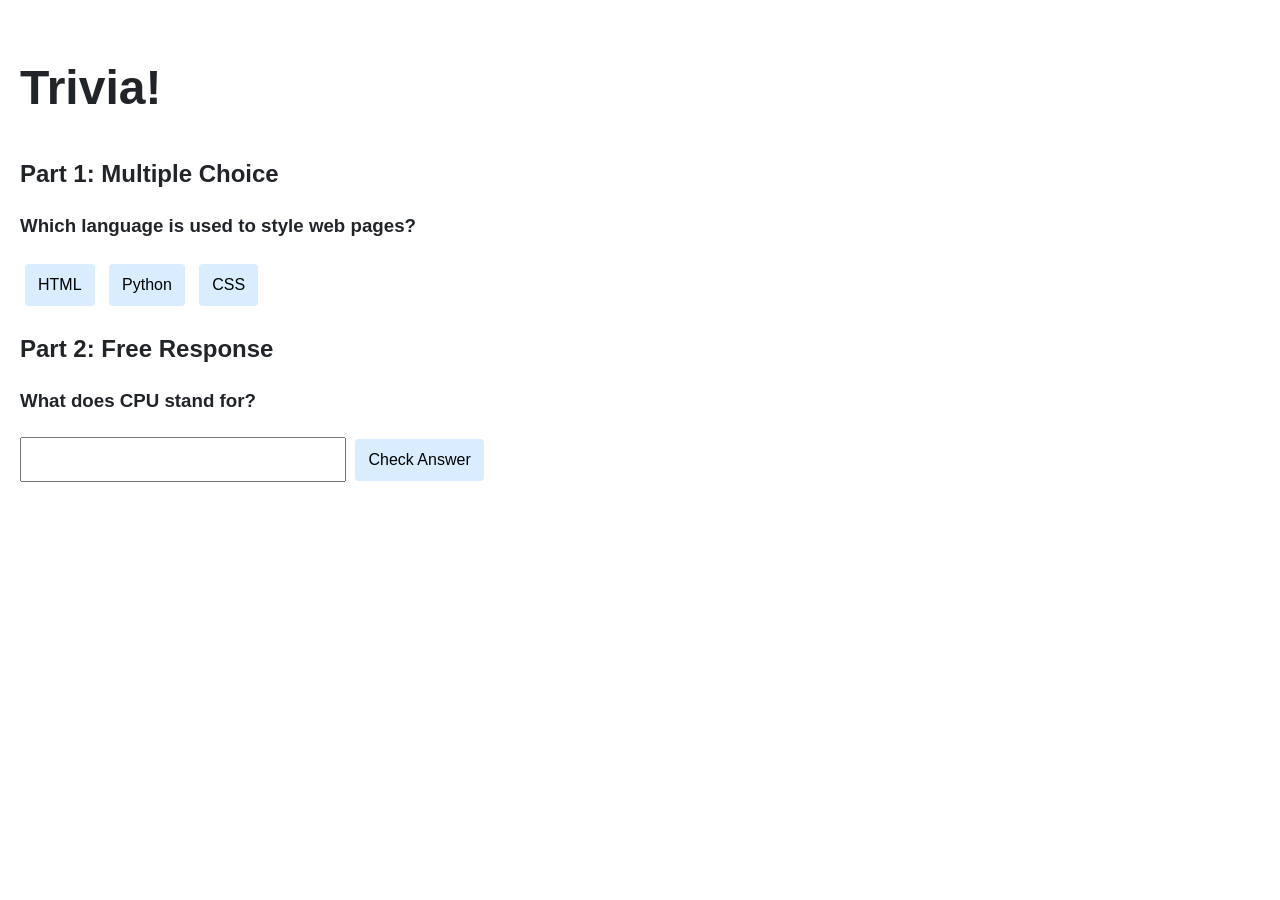
<file: pset8/trivia/trivia/index.html>
<!DOCTYPE html>
<html lang="en">
<head>
    <meta charset="UTF-8">
    <title>Trivia</title>
    <link href="styles.css" rel="stylesheet">
</head>
<body>

    <h1>Trivia!</h1>

    <!-- PART 1 -->
    <h2>Part 1: Multiple Choice</h2>

    <h3>Which language is used to style web pages?</h3>

    <button class="choice">HTML</button>
    <button class="choice">Python</button>
    <button class="choice correct">CSS</button>

    <p id="result1"></p>

    <!-- PART 2 -->
    <h2>Part 2: Free Response</h2>

    <h3>What does CPU stand for?</h3>

    <input type="text" id="answer">
    <button id="check">Check Answer</button>

    <p id="result2"></p>

    <script>
        // PART 1: MULTIPLE CHOICE
        let buttons = document.querySelectorAll(".choice");

        buttons.forEach(function(button) {
            button.addEventListener("click", function() {

                // Reset colors
                buttons.forEach(b => b.style.backgroundColor = "");

                if (button.classList.contains("correct")) {
                    button.style.backgroundColor = "green";
                    document.querySelector("#result1").innerText = "Correct!";
                }
                else {
                    button.style.backgroundColor = "red";
                    document.querySelector("#result1").innerText = "Incorrect";
                }
            });
        });

        // PART 2: FREE RESPONSE
        document.querySelector("#check").addEventListener("click", function() {
            let input = document.querySelector("#answer");
            let text = input.value.trim().toLowerCase();

            if (text === "central processing unit") {
                input.style.backgroundColor = "green";
                document.querySelector("#result2").innerText = "Correct!";
            }
            else {
                input.style.backgroundColor = "red";
                document.querySelector("#result2").innerText = "Incorrect";
            }
        });
    </script>

</body>
</html>
</file>
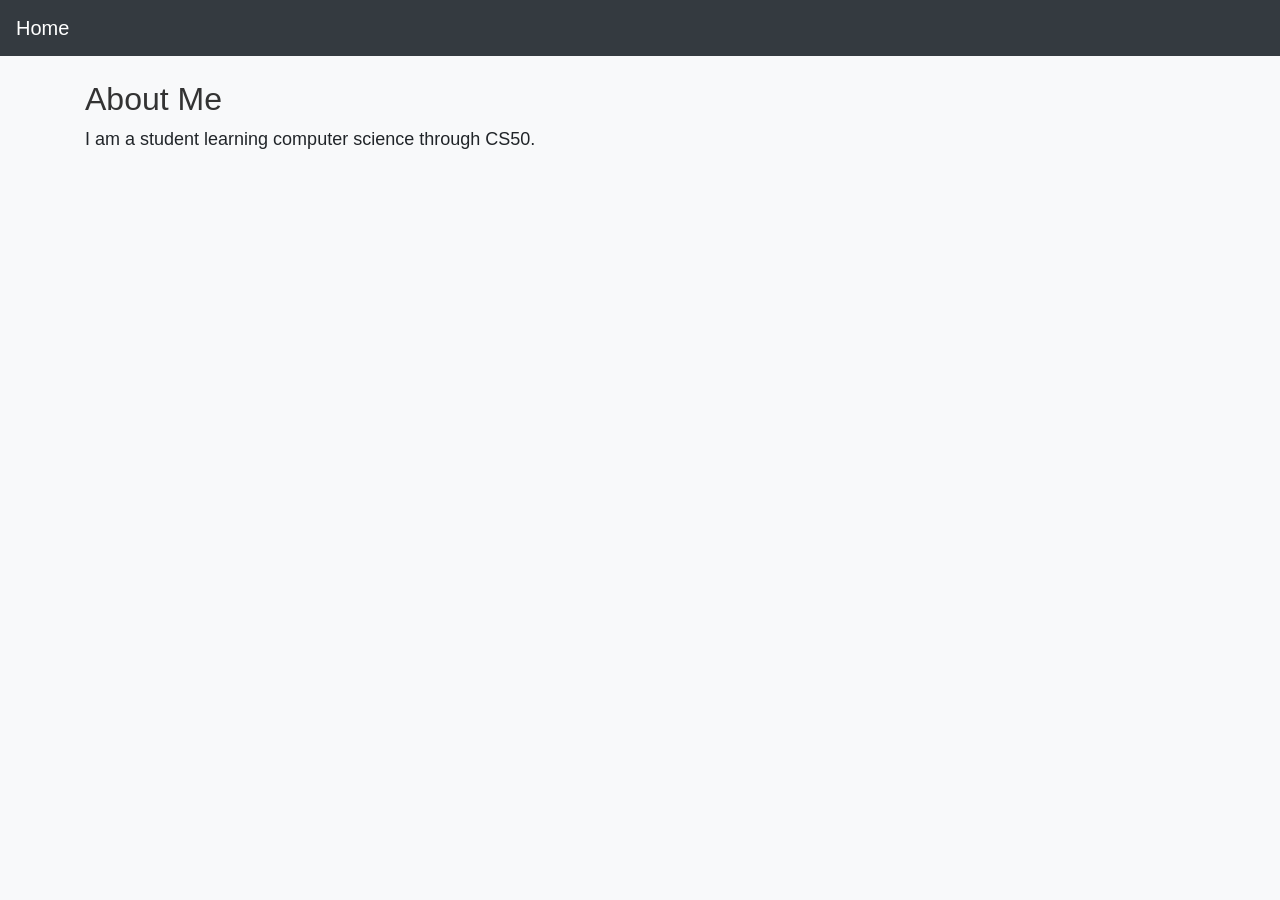
<file: pset8/homepage/homepage/about.html>
<!DOCTYPE html>
<html lang="en">

    <head>
        <meta charset="UTF-8">
        <title>About Me</title>
        <link rel="stylesheet" href="https://cdn.jsdelivr.net/npm/bootstrap@4.5.3/dist/css/bootstrap.min.css">
        <link href="styles.css" rel="stylesheet">
    </head>

    <body>

        <nav class="navbar navbar-dark bg-dark">
            <a class="navbar-brand" href="index.html">Home</a>
        </nav>

        <div class="container mt-4">
            <h2>About Me</h2>
            <p>I am a student learning computer science through CS50.</p>
        </div>

    </body>

</html>
</file>
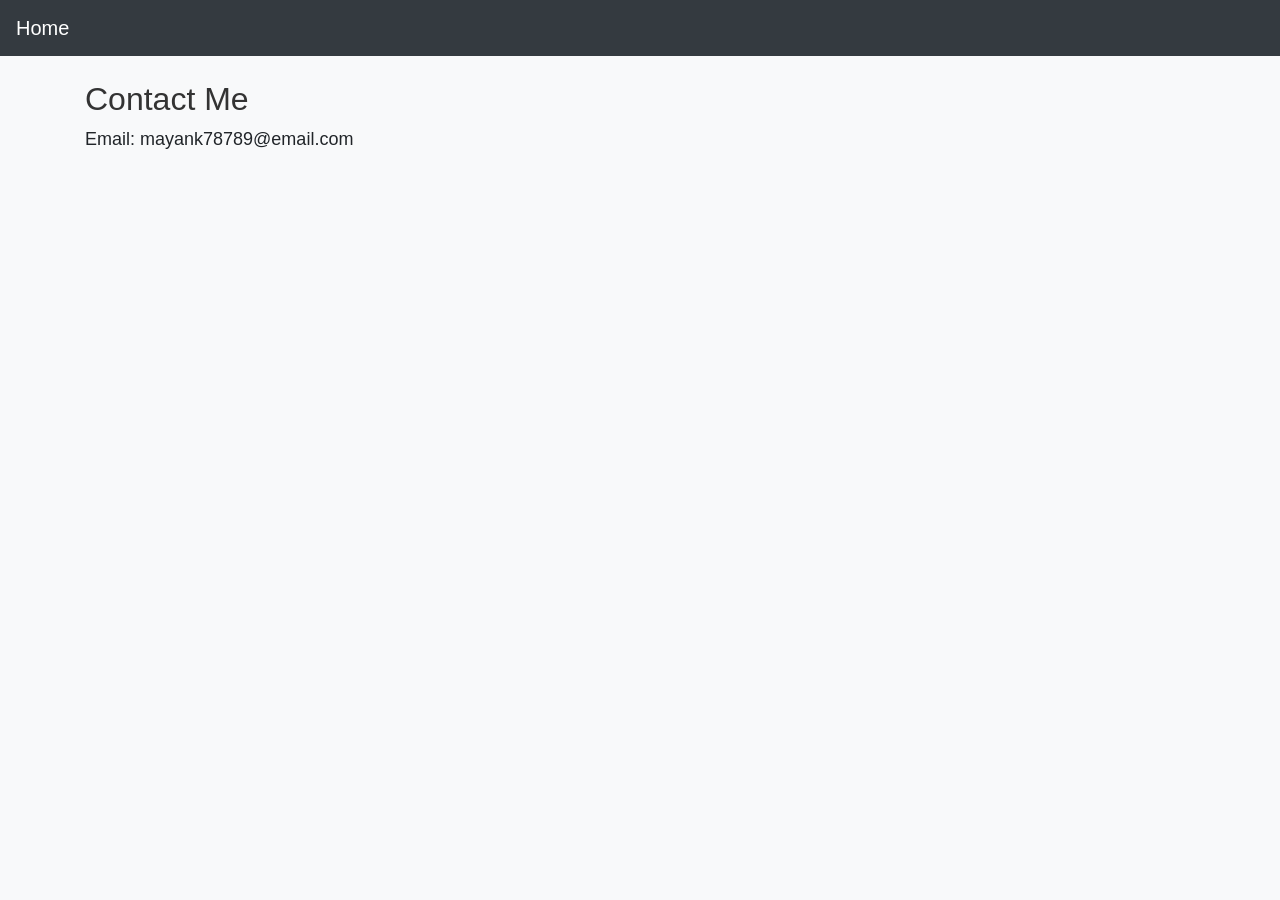
<file: pset8/homepage/homepage/contact.html>
<!DOCTYPE html>
<html lang="en">

    <head>
        <meta charset="UTF-8">
        <title>Contact</title>
        <link rel="stylesheet" href="https://cdn.jsdelivr.net/npm/bootstrap@4.5.3/dist/css/bootstrap.min.css">
        <link href="styles.css" rel="stylesheet">
    </head>

    <body>

        <nav class="navbar navbar-dark bg-dark">
            <a class="navbar-brand" href="index.html">Home</a>
        </nav>

        <div class="container mt-4">
            <h2>Contact Me</h2>
            <p>Email: mayank78789@email.com</p>
        </div>

    </body>

</html>
</file>
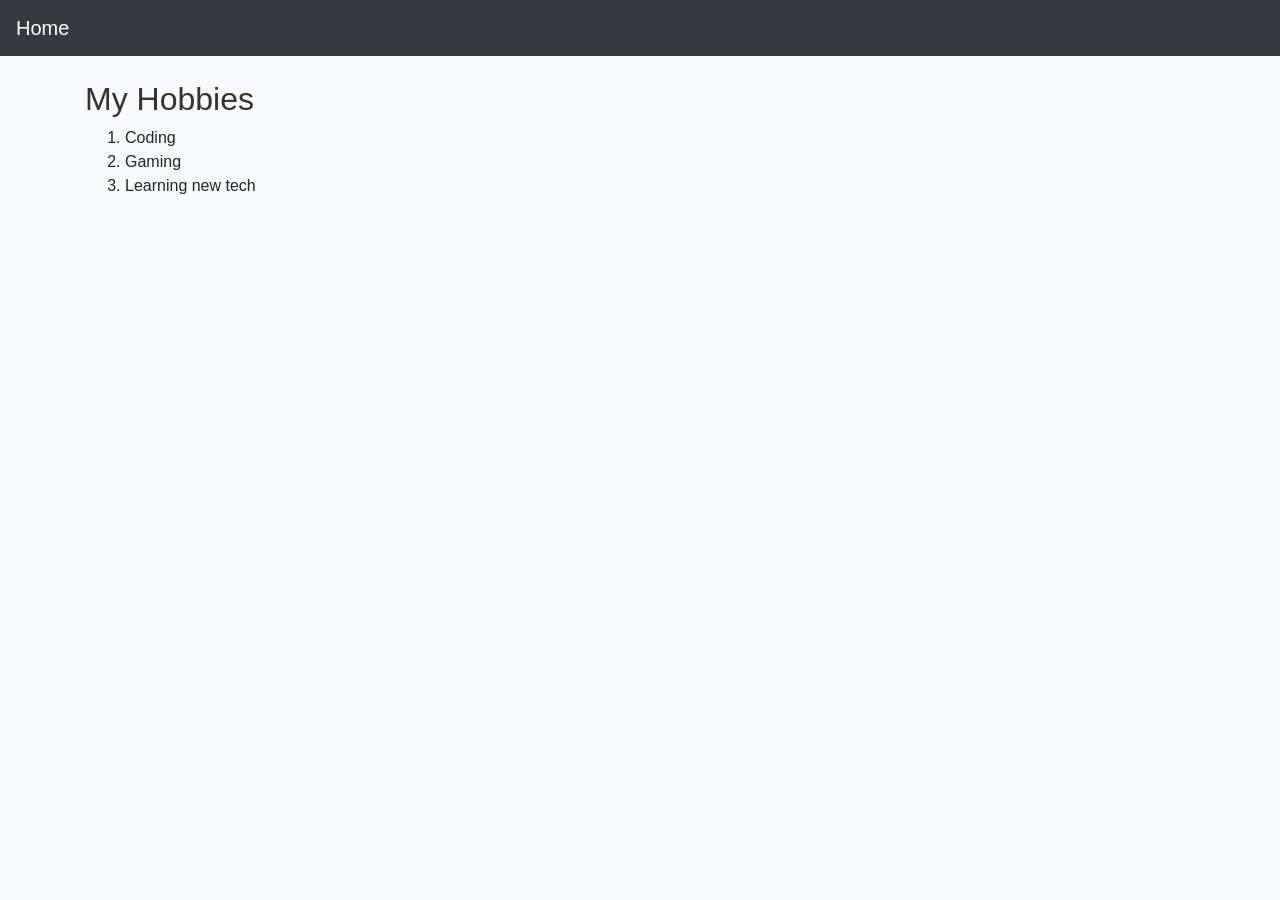
<file: pset8/homepage/homepage/hobbies.html>
<!DOCTYPE html>
<html lang="en">

    <head>
        <meta charset="UTF-8">
        <title>My Hobbies</title>
        <link rel="stylesheet" href="https://cdn.jsdelivr.net/npm/bootstrap@4.5.3/dist/css/bootstrap.min.css">
        <link href="styles.css" rel="stylesheet">
    </head>

    <body>

        <nav class="navbar navbar-dark bg-dark">
            <a class="navbar-brand" href="index.html">Home</a>
        </nav>

        <div class="container mt-4">
            <h2>My Hobbies</h2>
            <ol>
                <li>Coding</li>
                <li>Gaming</li>
                <li>Learning new tech</li>
            </ol>
        </div>

    </body>

</html>
</file>
<file: pset8/trivia/trivia/styles.css>
body {
    background-color: #fff;
    color: #212529;
    font-size: 1rem;
    font-weight: 400;
    line-height: 1.5;
    margin: 0;
    text-align: left;
}

.container {
    margin-left: auto;
    margin-right: auto;
    padding-left: 15px;
    padding-right: 15px;
}

.header {
    background-color: #477bff;
    color: #fff;
    margin-bottom: 2rem;
    padding: 2rem 1rem;
    text-align: center;
}

.section {
    padding: 0.5rem 2rem 1rem 2rem;
}

.section:hover {
    background-color: #f5f5f5;
    transition: color 2s ease-in-out, background-color 0.15s ease-in-out;
}

h1 {
    font-family: 'Montserrat', sans-serif;
    font-size: 48px;
}

button, input[type="submit"] {
    background-color: #d9edff;
    border: 1px solid transparent;
    border-radius: 0.25rem;
    font-size: 0.95rem;
    font-weight: 400;
    line-height: 1.5;
    padding: 0.375rem 0.75rem;
    text-align: center;
    transition: color 0.15s ease-in-out, background-color 0.15s ease-in-out, border-color 0.15s ease-in-out, box-shadow 0.15s ease-in-out;
    vertical-align: middle;
}


input[type="text"] {
    line-height: 1.8;
    width: 25%;
}

input[type="text"]:hover {
    background-color: #f5f5f5;
    transition: color 2s ease-in-out, background-color 0.15s ease-in-out;
}
body {
    font-family: Arial, sans-serif;
    padding: 20px;
}

button {
    margin: 5px;
    padding: 8px 12px;
    font-size: 16px;
}

input {
    padding: 6px;
    font-size: 16px;
}
</file>
<file: pset8/homepage/homepage/styles.css>
body {
    background-color: #f8f9fa;
}

h1,
h2 {
    color: #333;
}

p {
    font-size: 18px;
}

ul li {
    font-weight: bold;
}

button {
    margin-top: 10px;
}
</file>
